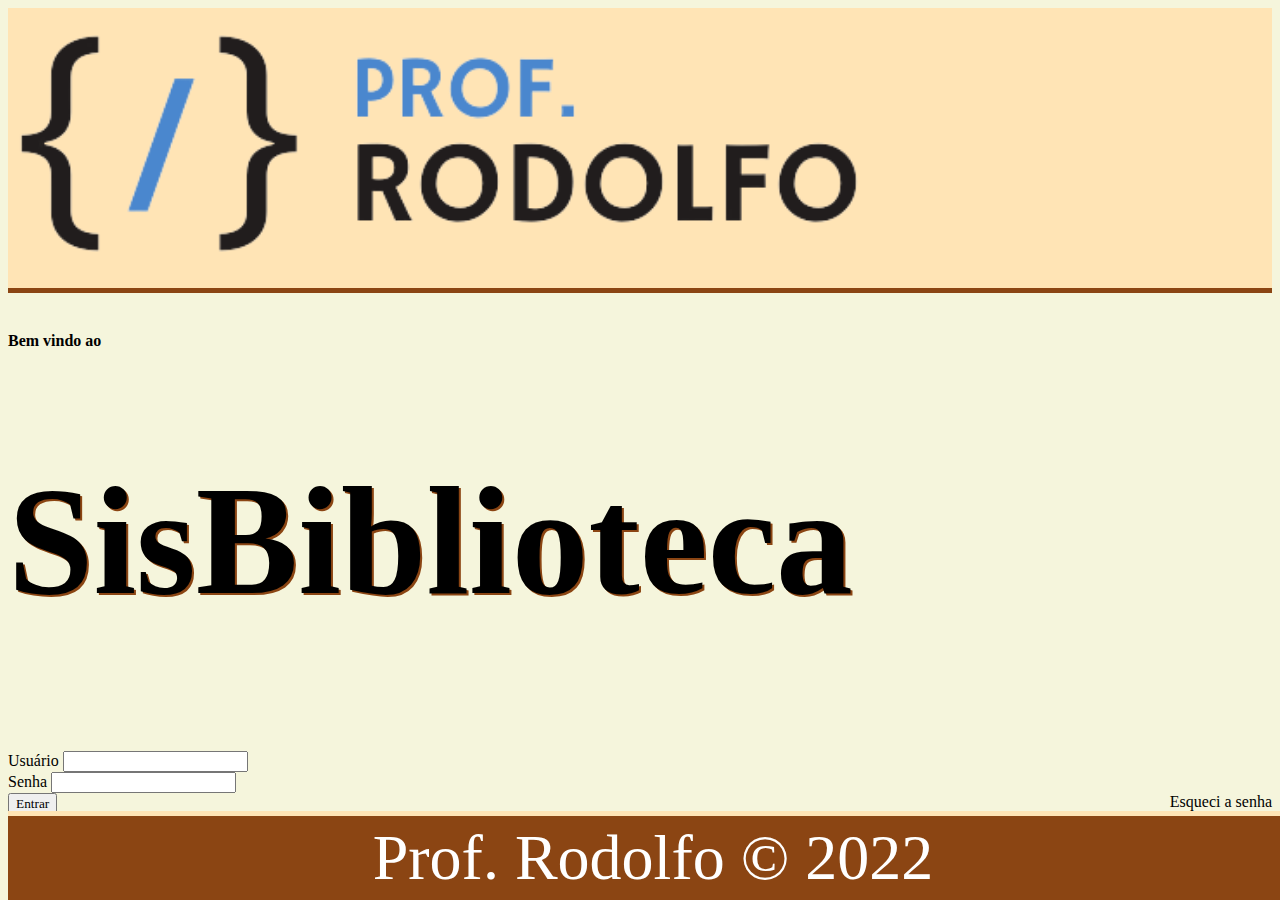
<file: www/index.html>
<!DOCTYPE HTML>
<html>
<head>
    <meta charset="utf-8">
    <meta name="viewport" content="width=device-width, initial-scale=1, maximum-scale=1, user-scalable=no">
    <meta http-equiv="Content-Security-Policy" content="default-src * data: gap: content: https://ssl.gstatic.com; style-src * 'unsafe-inline'; script-src * 'unsafe-inline' 'unsafe-eval'">
    <script src="components/loader.js"></script>
    <link href="https://cdn.jsdelivr.net/npm/bootstrap@5.2.1/dist/css/bootstrap.min.css" rel="stylesheet" integrity="sha384-iYQeCzEYFbKjA/T2uDLTpkwGzCiq6soy8tYaI1GyVh/UjpbCx/TYkiZhlZB6+fzT" crossorigin="anonymous">
<script src="https://cdn.jsdelivr.net/npm/bootstrap@5.2.1/dist/js/bootstrap.bundle.min.js" integrity="sha384-u1OknCvxWvY5kfmNBILK2hRnQC3Pr17a+RTT6rIHI7NnikvbZlHgTPOOmMi466C8" crossorigin="anonymous"></script>
    <link rel="stylesheet" href="components/loader.css">
    <link rel="stylesheet" href="css/style.css">
</head>
<body>
	<div class="container-fluid">
        <div class="row">
            <div class="col-12 text-center titulo">
                <img src="img/logo3.png">
            </div>
        </div>
        <br>
        <div class="row mt-3">
            <div class="col-10 offset-1 text-center">
                <h4>Bem vindo ao</h4>
                <h1 class="sis">SisBiblioteca</h1>
            </div>
        </div>
        <br>
         <div class="row mt-3">
            <div class="col-10 offset-1 p-3">
                    <div class="mb-3">
                        <label for="login" class="form-label">Usuário</label>
                        <input type="email" class="form-control" id="login" aria-describedby="emailHelp">
                        <div id="msg" class="form-text text-danger">Usuário e/ou senha inválido!</div>
                    </div>
                    <div class="mb-3">
                        <label for="senha" class="form-label">Senha</label>
                        <input type="password" class="form-control" id="senha">
                    </div>   
                    <div class="mb-3">                                         
                        <button id="entrar" class="btn btn-dark">Entrar</button>
                        <span style="float:right;">Esqueci a senha</span>
                    </div>
            </div>
         </div>
         <div class="row footer" style="position:absolute;button:0;">
             <div class="col-12">
                Prof. Rodolfo &copy 2022
             </div>
         </div>
    </div>
    <script src="js/acao.js"></script>
    <script src="js/login.js"></script>

</body>
</html>
</file>
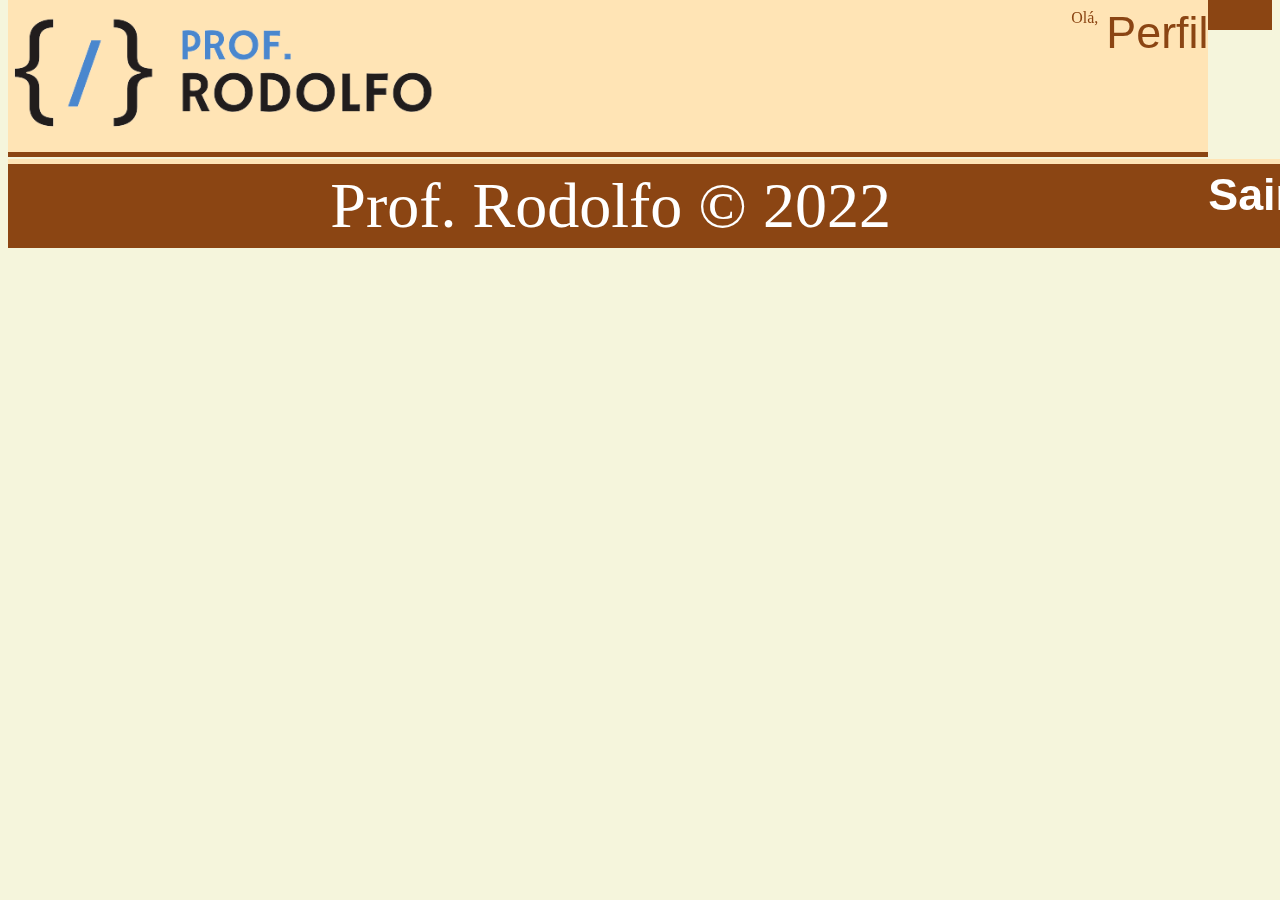
<file: www/home.html>
<!DOCTYPE HTML>
<html>
<head>
    <meta charset="utf-8">
    <meta name="viewport" content="width=device-width, initial-scale=1, maximum-scale=1, user-scalable=no">
    <meta http-equiv="Content-Security-Policy" content="default-src * data: gap: content: https://ssl.gstatic.com; style-src * 'unsafe-inline'; script-src * 'unsafe-inline' 'unsafe-eval'">
    <script src="components/loader.js"></script>
    <link href="https://cdn.jsdelivr.net/npm/bootstrap@5.2.1/dist/css/bootstrap.min.css" rel="stylesheet" integrity="sha384-iYQeCzEYFbKjA/T2uDLTpkwGzCiq6soy8tYaI1GyVh/UjpbCx/TYkiZhlZB6+fzT" crossorigin="anonymous">
<script src="https://cdn.jsdelivr.net/npm/bootstrap@5.2.1/dist/js/bootstrap.bundle.min.js" integrity="sha384-u1OknCvxWvY5kfmNBILK2hRnQC3Pr17a+RTT6rIHI7NnikvbZlHgTPOOmMi466C8" crossorigin="anonymous"></script>
    <link rel="stylesheet" href="components/loader.css">
    <link rel="stylesheet" href="css/style.css">
</head>
<body>
	<div class="container-fluid">
        <div class="row topo">
            <div class="col-12 titulo-home">
                <img src="img/logo3.png">
                <div id="user">
                     <span class="btn btn-dark fonte2" id="perfil">Perfil</span>
                     Olá,<br>                                       
                </div>
            </div>
        </div>
        <div class="row pt-2 bg-2 fonte2" id="filtros">
            <div class="col-10">
                <div class="mb-3">
                    <input type="text" class="form-control" id="texto" placeholder="Buscar por titulo, sinopse..">
                </div>
            </div>
            <div class="col-1">
                <div class="mb-3">
                    <button class="btn btn-dark" id="buscar">
                        <svg xmlns="http://www.w3.org/2000/svg" width="16" height="16" fill="currentColor" class="bi bi-search" viewBox="0 0 16 16">
                        <path d="M11.742 10.344a6.5 6.5 0 1 0-1.397 1.398h-.001c.03.04.062.078.098.115l3.85 3.85a1 1 0 0 0 1.415-1.414l-3.85-3.85a1.007 1.007 0 0 0-.115-.1zM12 6.5a5.5 5.5 0 1 1-11 0 5.5 5.5 0 0 1 11 0z"/>
                        </svg>
                    </button>
                </div>
             </div>
             <div class="col-6">
                <div class="mb-3">
                    <select class="form-control" id="categoria">
                        <option>Categoria..</option>
                        <option>AAA</option>
                        <option>AAA</option>                        
                    </select>
                </div>
             </div>
             <div class="col-6">
                <div class="mb-3">
                    <select class="form-control" id="autor">
                        <option>Autor..</option>
                        <option>AAA</option>
                        <option>AAA</option>                        
                    </select>
                </div>
             </div>               
        </div>
        <div class="row">
                 <span class="fonte2 text-center filtrar">Filtrar</span>
        </div>
        
         <div class="row mt-3 acervo">
			<b class="fonte2">Últimos Adicionados</b>   
            <hr class="animated pulse">
            <!-- livros aqui -->
		</div>
         <div class="row footer mt-3">
             <div class="col-12">
                Prof. Rodolfo &copy 2022
                <b class="btn btn-dark fonte2" id="sair">Sair</b>
             </div>
         </div>
    </div>
    <script src="js/acao.js"></script>
    <script src="js/home.js"></script>

</body>
</html>
</file>
<file: www/components/loader.css>
/**
 * This is an auto-generated code by Monaca JS/CSS Components.
 * Please do not edit by hand.
 */

/*** <GENERATED> ***/
</file>
<file: www/css/style.css>
*{
    font-family: cursive;
}
body{
background-color: beige;
}
.titulo, .titulo-home{
    background-color: moccasin;
    padding-top: 10px;
    padding-bottom: 10px;
    border-bottom:5px solid saddlebrown;    
    text-align: left;
}
.titulo img{
    height: 20vw;
}
.titulo-home img{
    height: 10vw;
}
.titulo-home #perfil{
    float:right;
    margin-left:8px;
    font-size: 3.5vw;
}
.sis{
    color: black;
    font-size: 12vw;
    text-shadow: 2px 2px saddlebrown;
}
.footer{
    width: 100vw;
    padding:5px;
    background-color: saddlebrown;
    bottom: 0;
    color: white;
    text-align: center;
    border-top: 5px solid moccasin;
    font-size: 5vw;
}
#msg{
    display: none;
}
#sair{
    float:right;
    font-size: 3.5vw;
}
input, select, option{
    font-family: Verdana, Geneva, Tahoma, sans-serif;
}

#user{
    text-align: right;
    color:saddlebrown;
    float: right;
    line-height: 1;
    width: 60vw;;
}
.acervo{text-align: center;}

.fonte2{
     font-family: Impact, Haettenschweiler, 'Arial Narrow Bold', sans-serif;
}
.acervo b{
    font-size: 6vw;   
    color:saddlebrown;
}

.acervo hr{
	width: 12vw;	
    margin-left: 44vw;
    border-bottom: 5px solid saddlebrown;
}
.livro{
    font-family: Verdana, Geneva, Tahoma, sans-serif;
    font-size: 3vw;
    text-align: center;
}
.ver{float:right;}

.bg-2{
    background-color: saddlebrown;
    color: white;
}

.card-body{min-height: 8vh;}

.topo{
    top: 0;
    position: fixed;
    z-index: 9999;
}
#filtros{
    margin-top: -7vh;
    transition: 1s linear;
}

.filtrar{
    width: 25vw;
    height: 7vw;
    text-align: center;
    margin-left: 37vw;
    background-color: saddlebrown;
    border-radius: 0 0 15vw 15vw;
    color:white;
}
.animated {
  animation-duration: 3s;
  animation-fill-mode: both;
  animation-iteration-count: infinite;
}

@keyframes pulse {
  0% {transform: scale(1);}
  50% {transform: scale(1.1);}
  100% {transform: scale(1);}
}
.pulse {
  animation-name: pulse;
  animation-duration: 1s;
}
</file>
